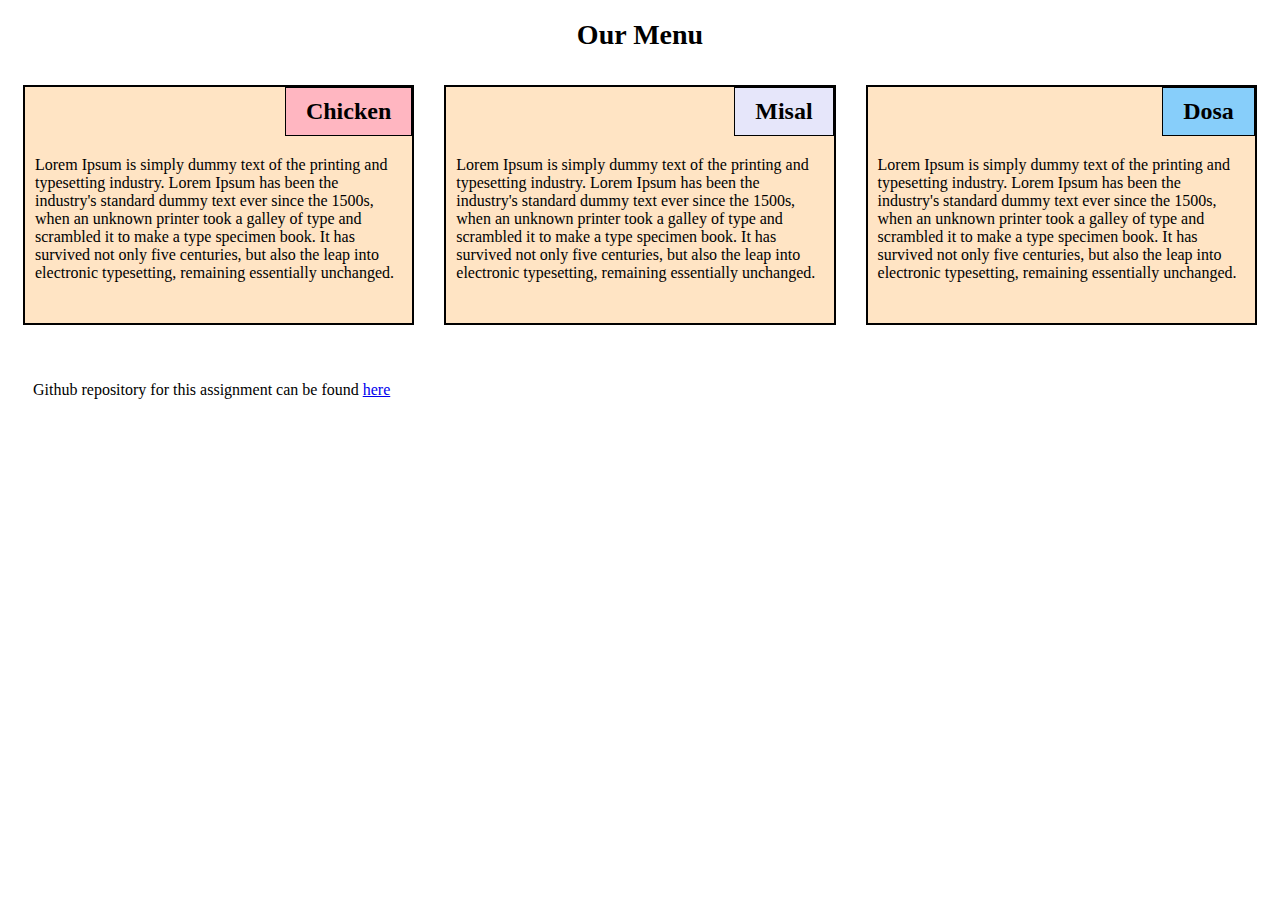
<file: module2-solution/index.html>
<!DOCTYPE html>
<html>
<head>
	<meta charset="utf-8">
	<meta name="viewport" content="width=device-width, initial-scale=1">
	<link rel="stylesheet" href="css/style.css">
	<title>Module2-solution</title>
</head>
<body>
	<h1>Our Menu</h1>
	<div class="col-lg-4 col-md-6 col-sm-12">
		<section>
			<h2 id="Chicken">Chicken</h2>
			<p>Lorem Ipsum is simply dummy text of the printing and typesetting industry. Lorem Ipsum has been the industry's standard dummy text ever since the 1500s, when an unknown printer took a galley of type and scrambled it to make a type specimen book. It has survived not only five centuries, but also the leap into electronic typesetting, remaining essentially unchanged.</p>
		</section>
	</div>
	<div class="col-lg-4 col-md-6 col-sm-12">
		<section>
			<h2 id="Misal">Misal</h2>
			<p>Lorem Ipsum is simply dummy text of the printing and typesetting industry. Lorem Ipsum has been the industry's standard dummy text ever since the 1500s, when an unknown printer took a galley of type and scrambled it to make a type specimen book. It has survived not only five centuries, but also the leap into electronic typesetting, remaining essentially unchanged.</p>
		</section>
	</div>
	<div class="col-lg-4 col-md-12 col-sm-12">
		<section>
			<h2 id="Dosa">Dosa</h2>
			<p>Lorem Ipsum is simply dummy text of the printing and typesetting industry. Lorem Ipsum has been the industry's standard dummy text ever since the 1500s, when an unknown printer took a galley of type and scrambled it to make a type specimen book. It has survived not only five centuries, but also the leap into electronic typesetting, remaining essentially unchanged.</p>
		</section>
	</div>
	<div class="col-lg-12 col-md-12 col-sm-12">
        <p>Github repository for this assignment can be found
            <a href="https://github.com/sagar-aute/coursera-test/tree/main/module2-solution" target="_blank">here</a>
        </p>
    </div>
</body>
</html>
</file>
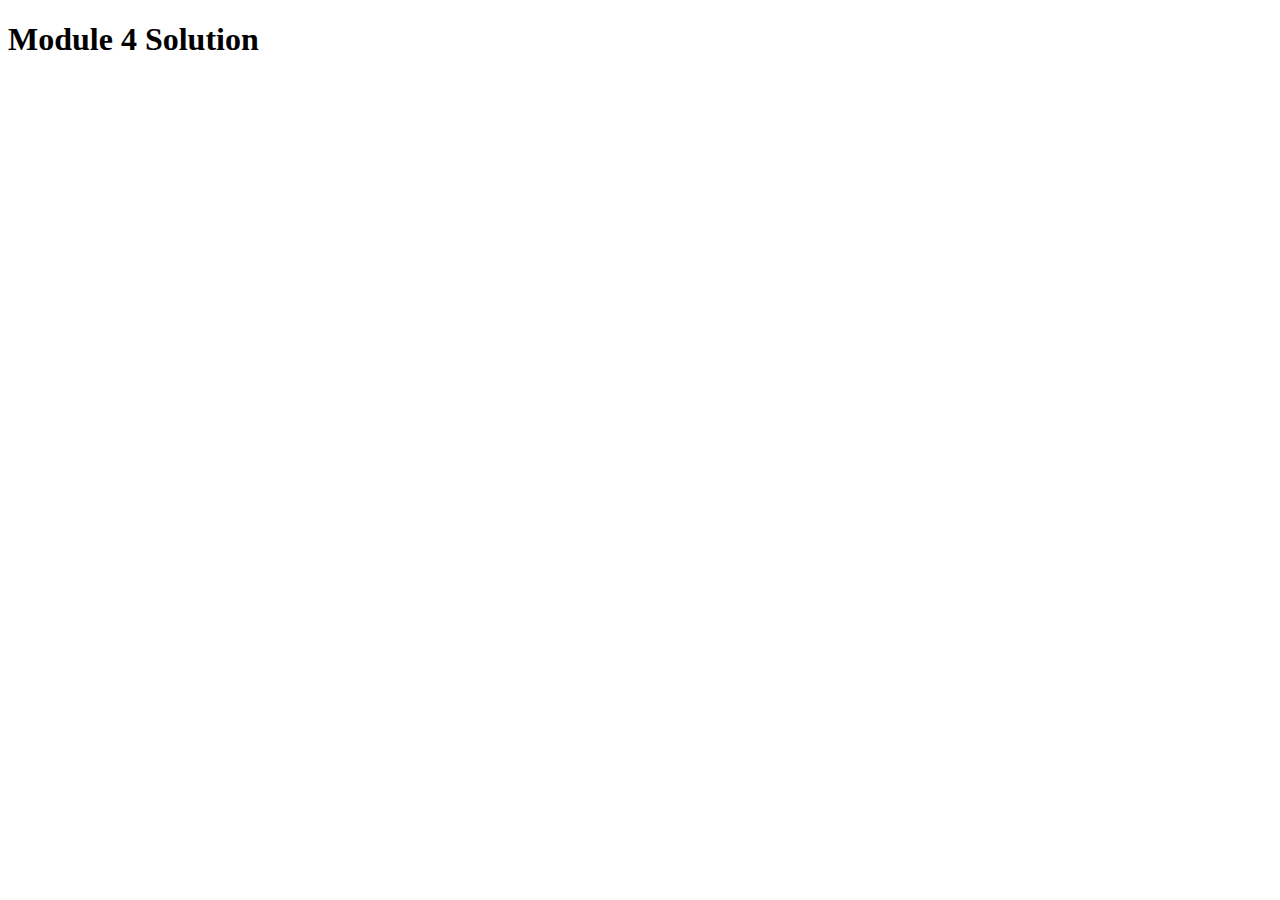
<file: module4-solution/index.html>
<!DOCTYPE html>
<html>
<head>
  <meta charset="utf-8">
  <title>Module 4 Solution</title>
  <script src="SpeakHello.js"></script>
  <script src="SpeakGoodBye.js"></script>
  <script src="script.js"></script>
</head>
<body>
  <h1>Module 4 Solution </h1>
</body>
</html>
</file>
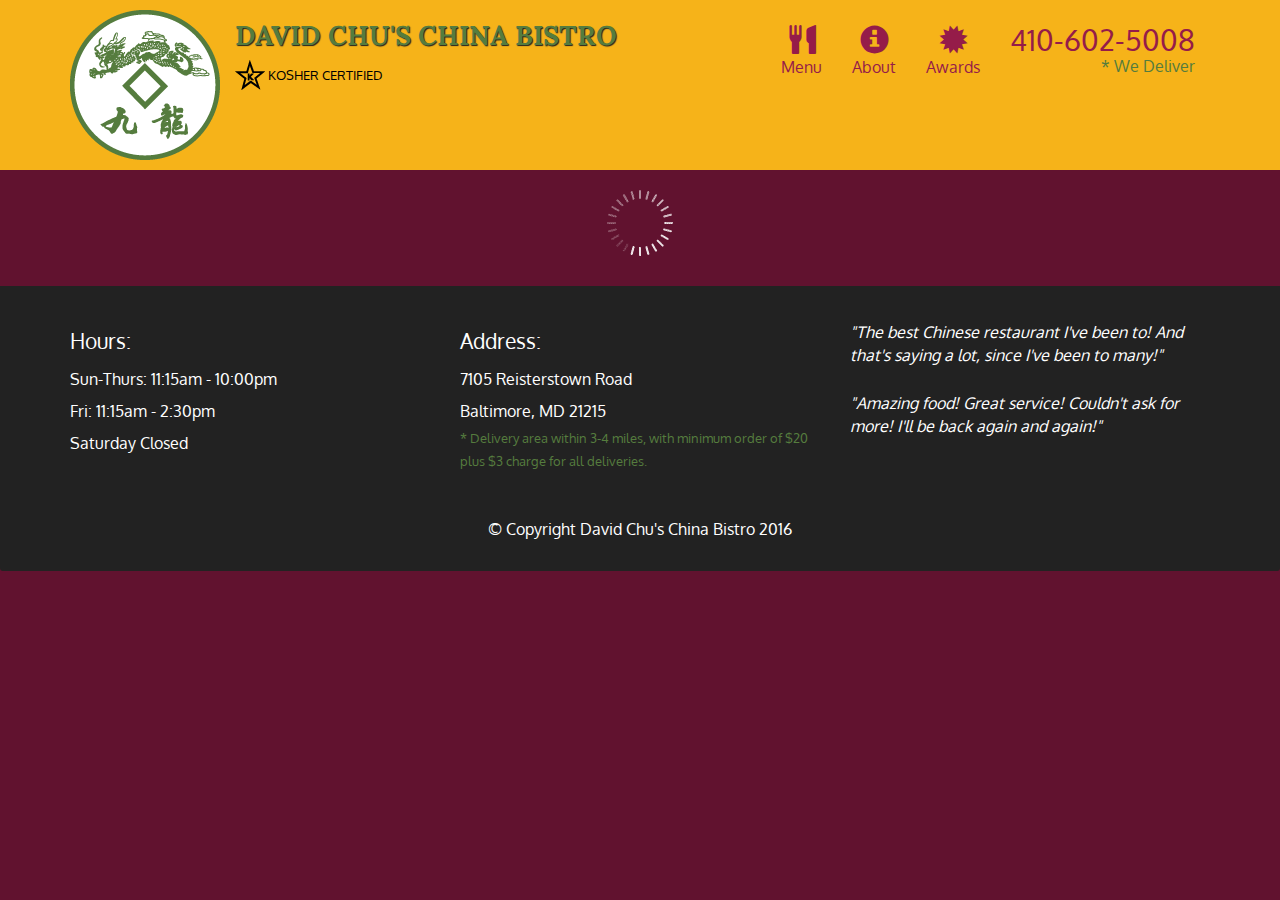
<file: module5-solution/index.html>
<!doctype html>
<html lang="en">
  <head>
    <meta charset="utf-8">
    <meta http-equiv="X-UA-Compatible" content="IE=edge">
    <meta name="viewport" content="width=device-width, initial-scale=1">
    <title>David Chu's China Bistro</title>
    <link rel="stylesheet" href="css/bootstrap.min.css">
    <link rel="stylesheet" href="css/styles.css">
    <link href='https://fonts.googleapis.com/css?family=Oxygen:400,300,700' rel='stylesheet' type='text/css'>
    <link href='https://fonts.googleapis.com/css?family=Lora' rel='stylesheet' type='text/css'>
  </head>
<body>
  <header>
    <nav id="header-nav" class="navbar navbar-default">
      <div class="container">
        <div class="navbar-header">
          <a href="index.html" class="pull-left visible-md visible-lg">
            <div id="logo-img" alt="Logo image"></div>
          </a>

          <div class="navbar-brand">
            <a href="index.html"><h1>David Chu's China Bistro</h1></a>
            <p>
              <img src="images/star-k-logo.png" alt="Kosher certification">
              <span>Kosher Certified</span>
            </p>
          </div>

          <button id="navbarToggle" type="button" class="navbar-toggle collapsed" data-toggle="collapse" data-target="#collapsable-nav" aria-expanded="false">
            <span class="sr-only">Toggle navigation</span>
            <span class="icon-bar"></span>
            <span class="icon-bar"></span>
            <span class="icon-bar"></span>
          </button>
        </div>
        
        <div id="collapsable-nav" class="collapse navbar-collapse">
           <ul id="nav-list" class="nav navbar-nav navbar-right">
            <li id="navHomeButton" class="visible-xs active">
              <a href="index.html">
                <span class="glyphicon glyphicon-home"></span> Home</a>
            </li>
            <li id="navMenuButton">
              <a href="#" onclick="$dc.loadMenuCategories();">
                <span class="glyphicon glyphicon-cutlery"></span><br class="hidden-xs"> Menu</a>
            </li>
            <li>
              <a href="#">
                <span class="glyphicon glyphicon-info-sign"></span><br class="hidden-xs"> About</a>
            </li>
            <li>
              <a href="#">
                <span class="glyphicon glyphicon-certificate"></span><br class="hidden-xs"> Awards</a>
            </li>
            <li id="phone" class="hidden-xs">
              <a href="tel:410-602-5008">
                <span>410-602-5008</span></a><div>* We Deliver</div>
            </li>
          </ul><!-- #nav-list -->
        </div><!-- .collapse .navbar-collapse -->
      </div><!-- .container -->
    </nav><!-- #header-nav -->
  </header>

  <div id="call-btn" class="visible-xs">
    <a class="btn" href="tel:410-602-5008">
    <span class="glyphicon glyphicon-earphone"></span>
    410-602-5008
    </a>
  </div>
  <div id="xs-deliver" class="text-center visible-xs">* We Deliver</div>

  <div id="main-content" class="container"></div>

  <footer class="panel-footer">
    <div class="container">
      <div class="row">
        <section id="hours" class="col-sm-4">
          <span>Hours:</span><br>
          Sun-Thurs: 11:15am - 10:00pm<br>
          Fri: 11:15am - 2:30pm<br>
          Saturday Closed
          <hr class="visible-xs">
        </section>
        <section id="address" class="col-sm-4">
          <span>Address:</span><br>
          7105 Reisterstown Road<br>
          Baltimore, MD 21215
          <p>* Delivery area within 3-4 miles, with minimum order of $20 plus $3 charge for all deliveries.</p>
          <hr class="visible-xs">
        </section>
        <section id="testimonials" class="col-sm-4">
          <p>"The best Chinese restaurant I've been to! And that's saying a lot, since I've been to many!"</p>
          <p>"Amazing food! Great service! Couldn't ask for more! I'll be back again and again!"</p>
        </section>
      </div>
      <div class="text-center">&copy; Copyright David Chu's China Bistro 2016</div>
    </div>
  </footer>

  <!-- jQuery (Bootstrap JS plugins depend on it) -->
  <script src="js/jquery-2.1.4.min.js"></script>
  <script src="js/bootstrap.min.js"></script>
  <script src="js/ajax-utils.js"></script>
  <script src="js/script.js"></script>
</body>
</html>
</file>
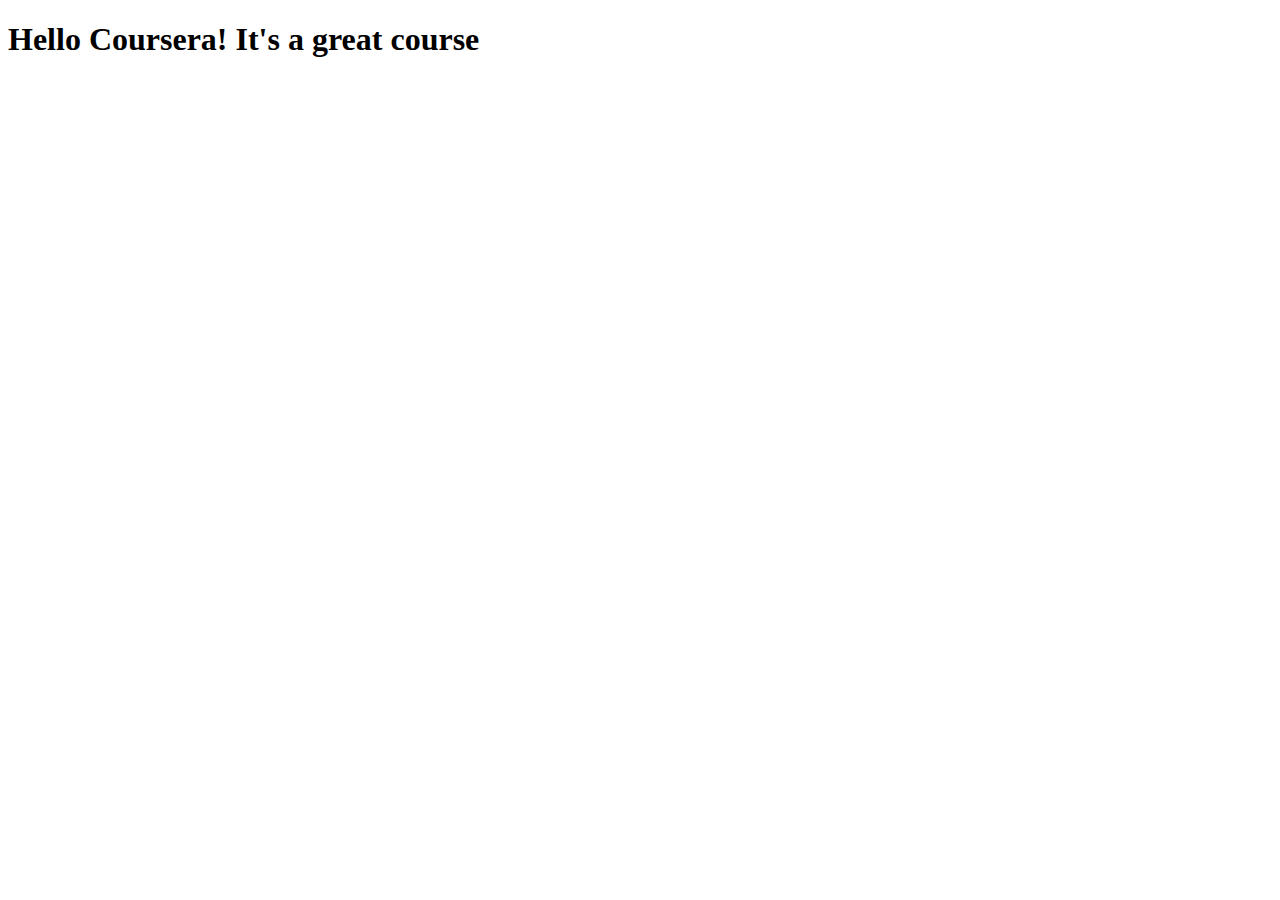
<file: site/index.html>
<!DOCTYPE html>
<html>
<head>
	<meta charset="utf-8">
	<meta name="viewport" content="width=device-width, initial-scale=1">
	<title>Hello Coursera!</title>
</head>
<body>
<h1>Hello Coursera! It's a great course</h1>
</body>
</html>
</file>
<file: module2-solution/css/style.css>
* {
	box-sizing: border-box;
	font-family: Cambria, Cochin, Georgia, Times, 'Times New Roman', serif;
}

h1 {
	text-align: center;
	font-size: 175%;
}
section {
	border: 2px solid black;
	background-color: bisque;
	overflow: auto;
	height: 240px;
}

h2 {
	border: 1px solid black;
	margin-top: 0;
	margin-bottom: 10px;
	float: right;
	padding: 10px 20px 10px 20px;
}

p {
	clear: right;
	padding: 10px 10px 10px 10px;
}

#Chicken {
	background-color: lightpink;
}

#Misal {
	background-color: lavender;
}

#Dosa {
	background-color: lightskyblue;
}

/*******Large devices only*******/
@media (min-width: 992px) {
	.col-lg-1, .col-lg-2, .col-lg-3, .col-lg-4, .col-lg-5, .col-lg-6, .col-lg-7, .col-lg-8, .col-lg-9, .col-lg-10, .col-lg-11, .col-lg-12
	{
		float: left;
		padding: 15px;
	}
	.col-lg-1 {
		width: 8.33%;
	}
	.col-lg-2 {
      width: 16.66%;
    }
    .col-lg-3 {
      width: 25%;
    }
    .col-lg-4 {
      width: 33.33%;
    }
    .col-lg-5 {
      width: 41.66%;
    }
    .col-lg-6 {
      width: 50%;
    }
    .col-lg-7 {
      width: 58.33%;
    }
    .col-lg-8 {
      width: 66.66%;
    }
    .col-lg-9 {
      width: 75%;
    }
    .col-lg-10 {
      width: 83.33%;
    }
    .col-lg-11 {
      width: 91.66%;
    }
    .col-lg-12 {
      width: 100%;
    }
}
/*******Medium devices only*******/
@media (min-width: 768px) and (max-width: 991px){
	.col-md-1, .col-md-2, .col-md-3, .col-md-4, .col-md-5, .col-md-6, .col-md-7, .col-md-8, .col-md-9, .col-md-10, .col-md-11, .col-md-12
	{
		float: left;
		padding: 15px;
	}
	.col-md-1 {
      width: 8.33%;
    }
    .col-md-2 {
      width: 16.66%;
    }
    .col-md-3 {
      width: 25%;
    }
    .col-md-4 {
      width: 33.33%;
    }
    .col-md-5 {
      width: 41.66%;
    }
    .col-md-6 {
      width: 50%;
    }
    .col-md-7 {
      width: 58.33%;
    }
    .col-md-8 {
      width: 66.66%;
    }
    .col-md-9 {
      width: 75%;
    }
    .col-md-10 {
      width: 83.33%;
    }
    .col-md-11 {
      width: 91.66%;
    }
    .col-md-12 {
      width: 100%;
    }
}
/*******Small devices only*******/
@media (max-width: 767px){
	.col-sm-1, .col-sm-2, .col-sm-3, .col-sm-4, .col-sm-5, .col-sm-6, .col-sm-7, .col-sm-8, .col-sm-9, .col-sm-10, .col-sm-11, .col-sm-12
	{
		float: left;
		padding: 15px;
	}
	.col-sm-1 {
      width: 8.33%;
    }
    .col-sm-2 {
      width: 16.66%;
    }
    .col-sm-3 {
      width: 25%;
    }
    .col-sm-4 {
      width: 33.33%;
    }
    .col-sm-5 {
      width: 41.66%;
    }
    .col-sm-6 {
      width: 50%;
    }
    .col-sm-7 {
      width: 58.33%;
    }
    .col-sm-8 {
      width: 66.66%;
    }
    .col-sm-9 {
      width: 75%;
    }
    .col-sm-10 {
      width: 83.33%;
    }
    .col-sm-11 {
      width: 91.66%;
    }
    .col-sm-12 {
      width: 100%;
    }
}
</file>
<file: module5-solution/css/styles.css>
body {
  font-size: 16px;
  color: #fff;
  background-color: #61122f;
  font-family: 'Oxygen', sans-serif;
}

/** HEADER **/
#header-nav {
  background-color: #f6b319;
  border-radius: 0;
  border: 0;
}

#logo-img {
  background: url('../images/restaurant-logo_large.png') no-repeat;
  width: 150px;
  height: 150px;
  margin: 10px 15px 10px 0;
}

.navbar-brand {
  padding-top: 25px;
}
.navbar-brand h1 { /* Restaurant name */
  font-family: 'Lora', serif;
  color: #557c3e;
  font-size: 1.5em;
  text-transform: uppercase;
  font-weight: bold;
  text-shadow: 1px 1px 1px #222;
  margin-top: 0;
  margin-bottom: 0;
  line-height: .75;
}
.navbar-brand a:hover, .navbar-brand a:focus {
  text-decoration: none;
}
.navbar-brand p { /* Kosher cert */
  color: #000;
  text-transform: uppercase;
  font-size: .7em;
  margin-top: 15px;
}
.navbar-brand p span { /* Star-K */
  vertical-align: middle;
}

#nav-list {
  margin-top: 10px;
}
#nav-list a {
  color: #951C49;
  text-align: center;
}
#nav-list a:hover {
  background: #E7E7E7;
}
#nav-list a span {
  font-size: 1.8em;
}

#phone {
  margin-top: 5px;
}
#phone a { /* Phone number */
  text-align: right;
  padding-bottom: 0;
}
#phone div { /* We Deliver */
  color: #557c3e;
  text-align: right;
  padding-right: 15px;
}

.navbar-header button.navbar-toggle, .navbar-header .icon-bar {
  border: 1px solid #61122f;
}
.navbar-header button.navbar-toggle {
  clear: both;
  margin-top: -30px;
}
/* END HEADER */

/* FOOTER */
.panel-footer {
  margin-top: 30px;
  padding-top: 35px;
  padding-bottom: 30px;
  background-color: #222;
  border-top: 0;
}
.panel-footer div.row {
  margin-bottom: 35px;
}
#hours, #address {
  line-height: 2;
}
#hours > span, #address > span {
  font-size: 1.3em;
}
#address p {
  color: #557c3e;
  font-size: .8em;
  line-height: 1.8;
}
#testimonials {
  font-style: italic;
}
#testimonials p:nth-child(2) {
  margin-top: 25px;
}
/* END FOOTER */



/* HOME PAGE */
.container .jumbotron {
  box-shadow: 0 0 50px #3F0C1F;
  border: 2px solid #3F0C1F;
}

#menu-tile, #specials-tile, #map-tile {
  height: 250px;
  width: 100%;
  margin-bottom: 15px;
  position: relative;
  border: 2px solid #3F0C1F;
  overflow: hidden;
}
#menu-tile:hover, #specials-tile:hover, #map-tile:hover {
  box-shadow: 0 1px 5px 1px #cccccc;
}
#menu-tile {
  background: url('../images/menu-tile.jpg') no-repeat;
  background-position: center;
}
#specials-tile {
  background: url('../images/specials-tile.jpg') no-repeat;
  background-position: center;
}
#menu-tile span, #specials-tile span, #map-tile span {
  position: absolute;
  bottom: 0;
  right: 0;
  width: 100%;
  text-align: center;
  font-size: 1.6em;
  text-transform: uppercase;
  background-color: #000;
  color: #fff;
  opacity: .8;
}
/* END HOME PAGE */

/* MENU CATEGORIES PAGE */
.category-tile { 
  position: relative;
  border: 2px solid #3F0C1F;
  overflow: hidden;
  width: 200px;
  height: 200px;
  margin: 0 auto 15px;
}
.category-tile span {
  position: absolute;
  bottom: 0;
  right: 0;
  width: 100%;
  text-align: center;
  font-size: 1.2em;
  text-transform: uppercase;
  background-color: #000;
  color: #fff;
  opacity: .8;
}
.category-tile:hover {
  box-shadow: 0 1px 5px 1px #cccccc;
}

#menu-categories-title + div {
  margin-bottom: 50px;
}
/* END MENU CATEGORIES PAGE */

/* SINGLE CATEGORY PAGE */
.menu-item-tile {
  margin-bottom: 25px;
}
.menu-item-tile hr {
  width: 80%;
}
.menu-item-tile .menu-item-price {
  font-size: 1.1em;
  text-align: right;
  margin-top: -15px;
  margin-right: -15px;
}
.menu-item-tile .menu-item-price span {
  font-size: .6em;
}
.menu-item-photo {
  position: relative;
  border: 2px solid #3F0C1F; 
  overflow: hidden;
  padding: 0;
  margin-right: -15px;
  margin-left: auto;
  margin-bottom: 20px;
  max-width: 250px;
}
.menu-item-photo div {
  position: absolute;
  bottom: 0;
  right: 0;
  width: 80px;
  background-color: #557c3e;
  text-align: center;
}
.menu-item-description {
  padding-right: 30px;
}
h3.menu-item-title {
  margin: 0 0 10px;
}
.menu-item-details {
  font-size: .9em;
  font-style: italic;
}
/* END SINGLE CATEGORY PAGE */


/********** Large devices only **********/
@media (min-width: 1200px) {
  .container .jumbotron {
    background: url('../images/jumbotron_1200.jpg') no-repeat;
    height: 675px;
  }
}

/********** Medium devices only **********/
@media (min-width: 992px) and (max-width: 1199px) {
  /* Header */
  #logo-img {
    background: url('../images/restaurant-logo_medium.png') no-repeat;
    width: 100px;
    height: 100px;
    margin: 5px 5px 5px 0;
  }
  /* End Header */

  /* Home Page */
  .container .jumbotron {
    background: url('../images/jumbotron_992.jpg') no-repeat;
    height: 558px;
  }
  /* End Home Page */
}

/********** Small devices only **********/
@media (min-width: 768px) and (max-width: 991px) {
  /* Home Page */
  .container .jumbotron {
    background: url('../images/jumbotron_768.jpg') no-repeat;
    height: 432px;
  }
  /* End Home Page */
}

/********** Extra small devices only **********/
@media (max-width: 767px) {
  /* Header */
  .navbar-brand {
    padding-top: 10px;
    height: 80px;
  }
  .navbar-brand h1 { /* Restaurant name */
    padding-top: 10px;
    font-size: 5vw; /* 1vw = 1% of viewport width */
  }
  .navbar-brand p { /* Kosher cert */
    font-size: .6em;
    margin-top: 12px;
  }
  .navbar-brand p img { /* Star-K */
    height: 20px;
  }

  #collapsable-nav a { /* Collapsed nav menu text */
    font-size: 1.2em;
  }
  #collapsable-nav a span { /* Collapsed nav menu glyph */
    font-size: 1em;
    margin-right: 5px;
  }

  #call-btn > a {
    font-size: 1.5em;
    display: block;
    margin: 0 20px;
    padding: 10px;
    border: 2px solid #fff;
    background-color: #f6b319;
    color: #951c49;
  }
  #xs-deliver {
    margin-top: 5px;
    font-size: .7em;
    letter-spacing: .1em;
    text-transform: uppercase;
  }
  /* End Header */

  /* Footer */
  .panel-footer section {
    margin-bottom: 30px;
    text-align: center;
  }
  .panel-footer section:nth-child(3) {
    margin-bottom: 0; /* margin already exists on the whole row */
  }
  .panel-footer section hr {
    width: 50%;
  }
  /* End Footer */

  /* Home Page */
  .container .jumbotron {
    margin-top: 30px;
    padding: 0;
  }
  #menu-tile, #specials-tile {
    width: 360px;
    margin: 0 auto 15px;
  }

  .menu-item-photo {
    margin-right: auto;
  }
  .menu-item-tile .menu-item-price {
    text-align: center;
  }
  .menu-item-description {
    text-align: center;;
  }
}


/********** Super extra small devices Only :-) (e.g., iPhone 4) **********/
@media (max-width: 479px) {
  /* Header */
  .navbar-brand h1 { /* Restaurant name */
    padding-top: 5px;
    font-size: 6vw;
  }
  /* End Header */
  
  /* Home page */
  #menu-tile, #specials-tile {
    width: 280px;
    margin: 0 auto 15px;
  }

  .col-xxs-12 {
    position: relative;
    min-height: 1px;
    padding-right: 15px;
    padding-left: 15px;
    float: left;
    width: 100%;
  }
}
</file>
